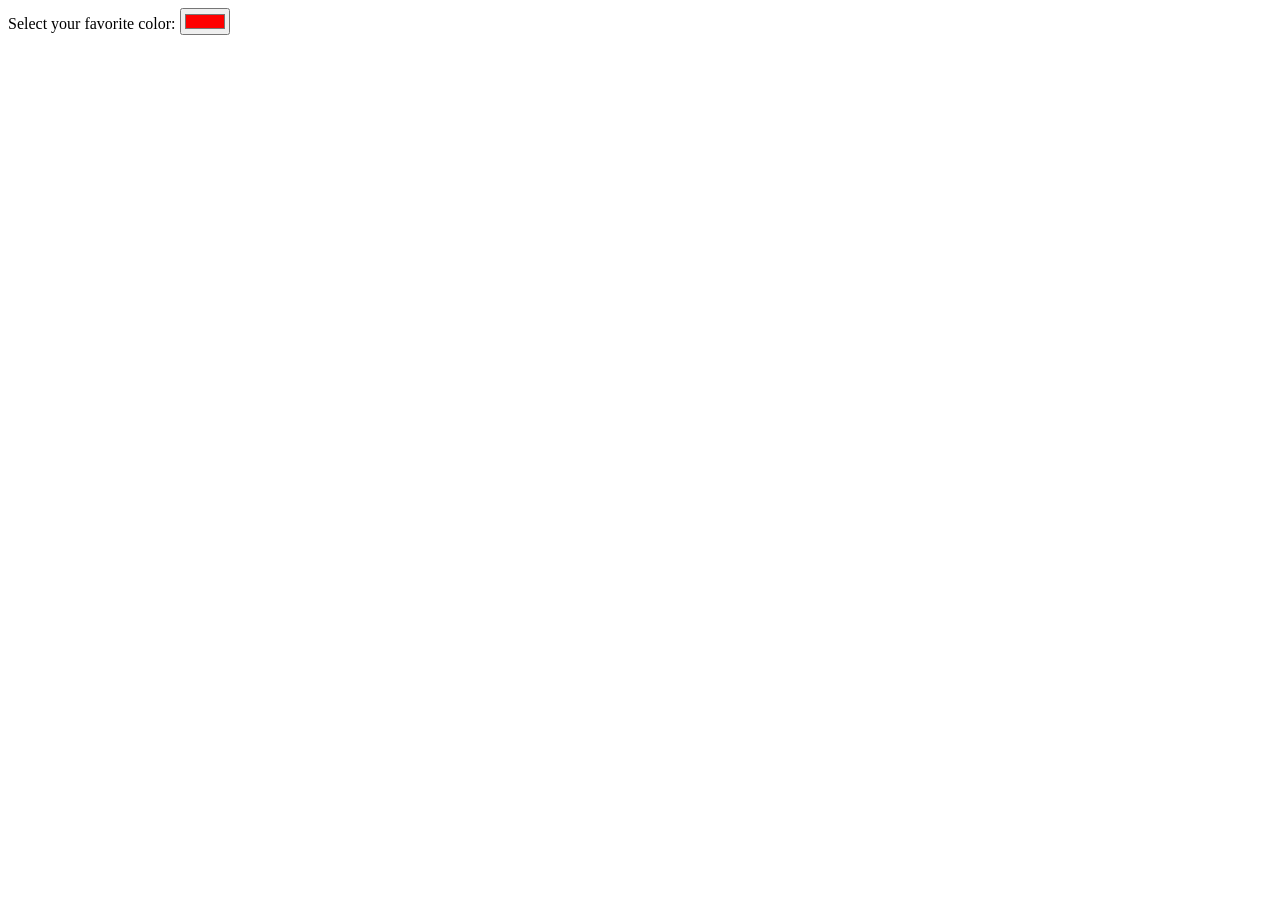
<file: colourpick/templates/colour.html>
<!DOCTYPE html>
<html lang="en">
<head>
    <meta charset="UTF-8">
    <meta name="viewport" content="width=device-width, initial-scale=1.0">
    <title>Document</title>
</head>
<body>
<label for="favcolor">Select your favorite color:</label>
<input type="color" id="favcolor" value="#ff0000">
    
</body>
</html>
</file>
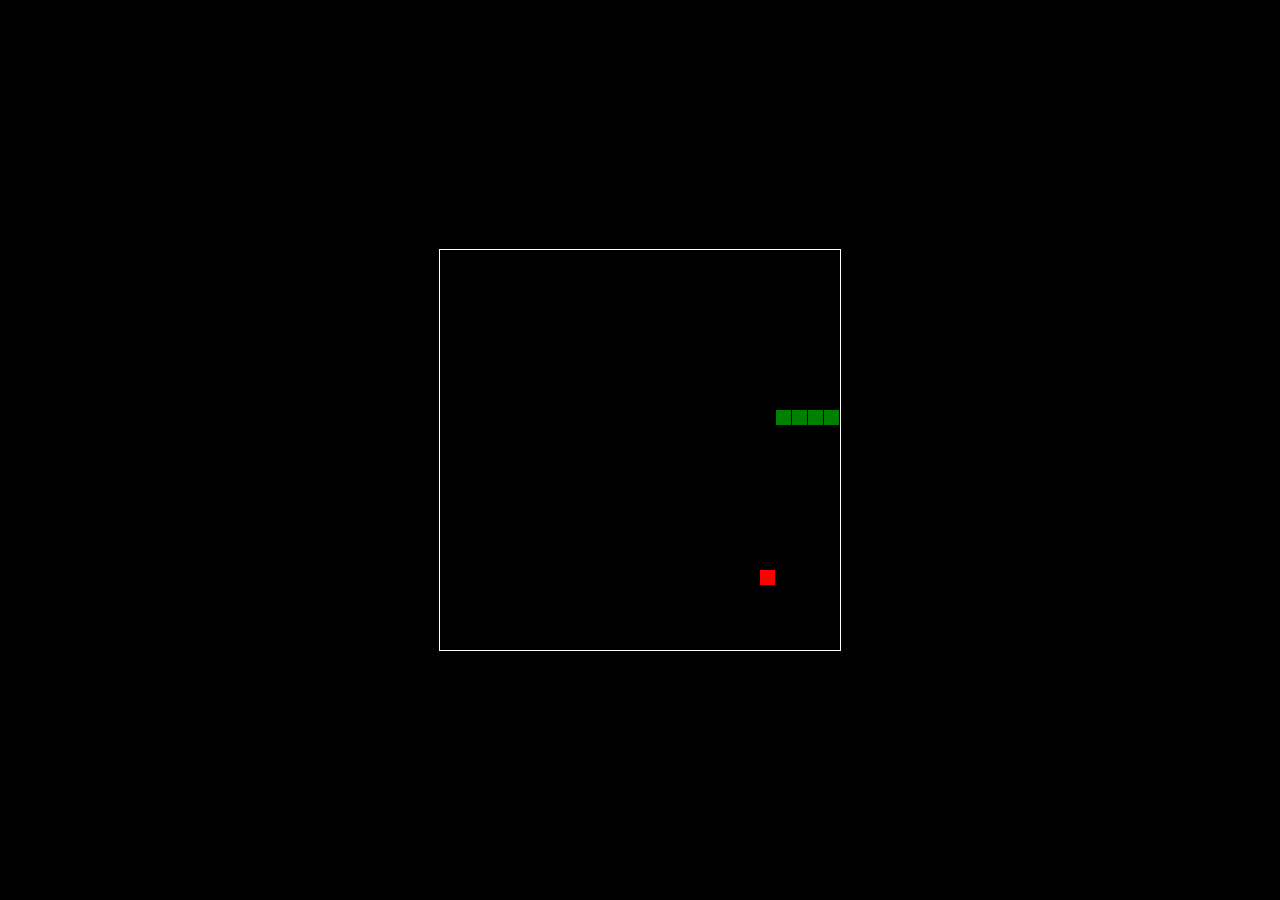
<file: game/templates/gameplay.html>
<!DOCTYPE html>
<html>
<head>
<style>
html, body { height: 100%; margin: 0; }
body { background: black; display: flex; align-items: center; justify-content: center; }
canvas { border: 1px solid white; }
</style>
</head>
<body>
<canvas id="game" width="400" height="400"></canvas>
<script>
var canvas = document.getElementById('game');
var context = canvas.getContext('2d');
var grid = 16;
var count = 0;
var snake = {
    x: 160, y: 160,
    dx: grid, dy: 0,
    cells: [],
    maxCells: 4
};
var apple = { x: 320, y: 320 };

function getRandomInt(min, max) {
    return Math.floor(Math.random() * (max - min)) + min;
}

function loop() {
    requestAnimationFrame(loop);
    if (++count < 4) return;
    count = 0;
    context.clearRect(0, 0, canvas.width, canvas.height);
    snake.x += snake.dx;
    snake.y += snake.dy;
    if (snake.x < 0) snake.x = canvas.width - grid;
    else if (snake.x >= canvas.width) snake.x = 0;
    if (snake.y < 0) snake.y = canvas.height - grid;
    else if (snake.y >= canvas.height) snake.y = 0;
    snake.cells.unshift({x: snake.x, y: snake.y});
    if (snake.cells.length > snake.maxCells) snake.cells.pop();
    context.fillStyle = 'red';
    context.fillRect(apple.x, apple.y, grid-1, grid-1);
    context.fillStyle = 'green';
    snake.cells.forEach(function(cell, index) {
        context.fillRect(cell.x, cell.y, grid-1, grid-1);
        if (cell.x === apple.x && cell.y === apple.y) {
            snake.maxCells++;
            apple.x = getRandomInt(0, 25) * grid;
            apple.y = getRandomInt(0, 25) * grid;
        }
        for (var i = index + 1; i < snake.cells.length; i++) {
            if (cell.x === snake.cells[i].x && cell.y === snake.cells[i].y) {
                snake.x = 160; snake.y = 160;
                snake.cells = []; snake.maxCells = 4;
                snake.dx = grid; snake.dy = 0;
                apple.x = getRandomInt(0, 25) * grid;
                apple.y = getRandomInt(0, 25) * grid;
            }
        }
    });
}
document.addEventListener('keydown', function(e) {
    if (e.which === 37 && snake.dx === 0) { snake.dx = -grid; snake.dy = 0; }
    else if (e.which === 38 && snake.dy === 0) { snake.dy = -grid; snake.dx = 0; }
    else if (e.which === 39 && snake.dx === 0) { snake.dx = grid; snake.dy = 0; }
    else if (e.which === 40 && snake.dy === 0) { snake.dy = grid; snake.dx = 0; }
});
requestAnimationFrame(loop);
</script>
</body>
</html>
</file>
